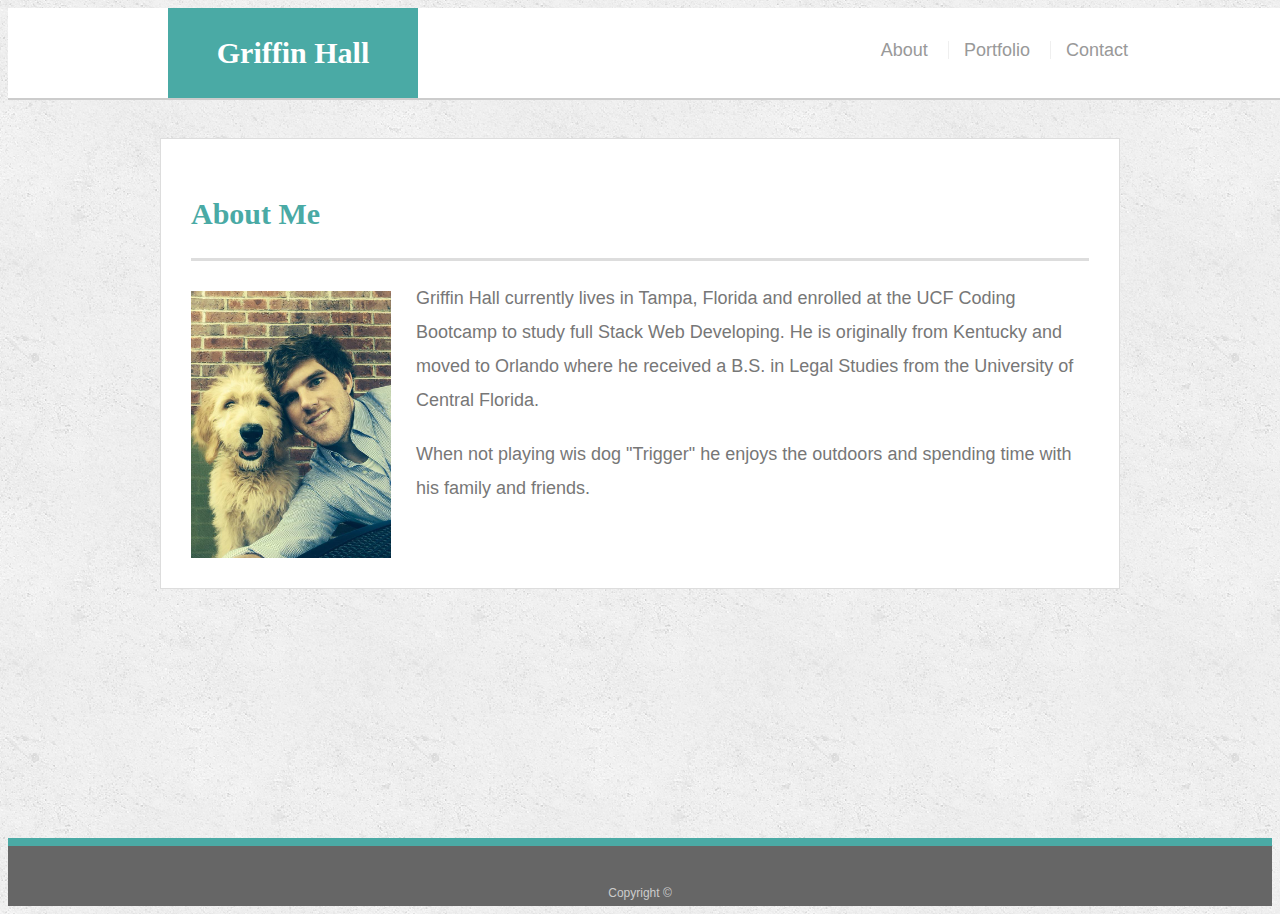
<file: index.html>
<!doctype html>
<html lang="en-us">

<head>
  <meta charset="UTF-8">
  <meta name="viewport" content="width=device-width, initial-scale=1">
  <title>About | Your Name</title>
  <link
  <link rel="stylesheet" type="text/css" href="assets/css/style.css">
</head>

<body>

  <header id="masthead">
    <div class="container">
      <a href="index.html" id="logo">Griffin Hall</a>
      <nav>
        <a href="index.html">About</a>
        <a href="portfolio.html">Portfolio</a>
        <a href="contact.html">Contact</a>
      </nav>
    </div>
  </header>

  <div id="main-container" class="container">
    <section class="main-section">
      <h1>About Me</h1>

      <img src="assets/images/gh.jpg" class="auth-image" alt="Your Name">

      <p>Griffin Hall currently lives in Tampa, Florida and enrolled at the UCF Coding Bootcamp to study full Stack Web Developing. He is originally from Kentucky and moved to Orlando where he received a B.S. in Legal Studies from the University of Central Florida.</p>

      <p>When not playing wis dog "Trigger" he enjoys the outdoors and spending time with his family and friends. </p>

      

    </section>

  </div>

  <footer>
    <div class="container">
      Copyright &copy; 
    </div>
  </footer>
</body>

</html>
</file>
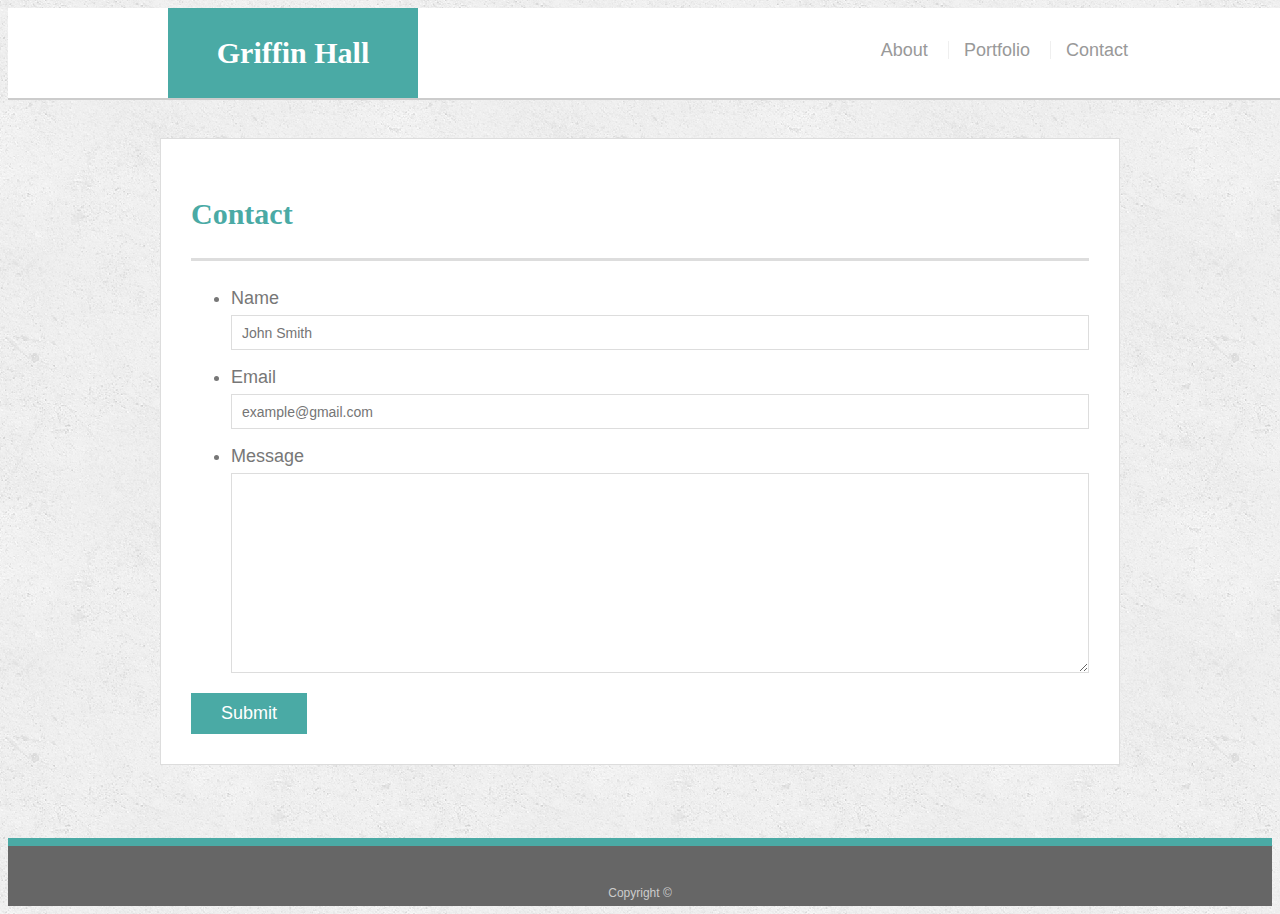
<file: contact.html>
<!doctype html>
<html lang="en-us">

<head>
  <meta charset="UTF-8">
  <meta name="viewport" content="width=device-width, initial-scale=1">
  <title>Contact | Your Name</title>
  <link rel="stylesheet" type="text/css" href="assets/css/style.css">
</head>

<body>

  <header id="masthead">
    <div class="container">
      <a href="index.html" id="logo">Griffin Hall</a>
      <nav>
        <a href="index.html">About</a>
        <a href="portfolio.html">Portfolio</a>
        <a href="contact.html">Contact</a>
      </nav>
    </div>
  </header>

  <div id="main-container" class="container">
    <section class="main-section">
      <h1>Contact</h1>

      <form id="contact-form">
        <ul>
          <li>
            <label for="name">Name</label>
            <input type="text" id="name" name="name" placeholder="John Smith" required="required">
          </li>
          <li>
            <label for="email">Email</label>
            <input type="email" id="email" name="email" placeholder="example@gmail.com" required="required">
          </li>
          <li>
            <label for="message">Message</label>
            <textarea id="message" name="message" required="required"></textarea>
          </li>
        </ul>
        <input type="submit">
      </form>

    </section>

  </div>

  <footer>
    <div class="container">
      Copyright &copy; 
    </div>
  </footer>
</body>

</html>
</file>
<file: assets/css/style.css>
body {
  font-family: Arial, "Helvetica Neue", Helvetica, sans-serif;
  font-size: 18px;
  line-height: 34px;
  color: #777;
  background: url("../images/concrete_seamless.png");
}

* {
  box-sizing: border-box;
}

/* general */

.container {
  width: 100%;
  max-width: 960px;
  margin: 0 auto;
  clear: both;
}

h1,
h2,
h3,
p {
  margin-bottom: 20px;
}

p:last-child {
  margin-bottom: 0;
}

h1,
h2,
h3 {
  font-family: Georgia, Times, "Times New Roman", serif;
  font-weight: 700;
  color: #4aaaa5;
}

h1 {
  padding-bottom: 20px;
  font-size: 30px;
  line-height: 49px;
  border-bottom: 3px solid #ddd;
}

h2,
h3 {
  font-size: 22px;
}

/* header */

#masthead {
  position: fixed;
  z-index: 99;
  width: 100%;
  margin: 0 0 30px;
  overflow: auto;
  color: #fff;
  background: #fff;
  border-bottom: 2px solid #ccc;
}

#logo {
  float: left;
  width: 250px;
  height: 90px;
  font-family: Georgia, Times, "Times New Roman", serif;
  font-size: 30px;
  font-weight: 700;
  line-height: 90px;
  color: #fff;
  text-align: center;
  text-decoration: none;
  background: #4aaaa5;
}

nav {
  float: right;
  margin-top: 25px;
}

nav a {
  display: inline-block;
  padding-left: 15px;
  margin-left: 15px;
  line-height: 18px;
  color: #999;
  text-decoration: none;
  border-left: 1px solid #efefef;
}

nav a:first-child {
  border-left: 0 none;
}

/* footer */

footer {
  padding: 30px 0;
  clear: both;
  font-size: 12px;
  color: #fff;
  color: #ccc;
  text-align: center;
  background: #666;
  border-top: 8px solid #4aaaa5;
  height: 50px;
}

h3, h2 {
  padding-bottom: 20px;
  margin-bottom: 15px;
  line-height: 22px;
  border-bottom: 2px solid #eee;
}

/* main */

#main-container {
  padding-top: 130px;
  min-height: calc(100vh - 70px);
}

.main-section {
  float: left;
  width: 100%;
  max-width: 960px;
  padding: 30px;
  margin: 0 0 40px;
  background: #fff;
  border: 1px solid #ddd;
}

/* portfolio page */

.work {
  position: relative;
  float: left;
  width: 274px;
  margin: 20px 0 25px;
  overflow: auto;
}

.work:nth-child(even) {
  margin-right: 40px;
}

.work img {
  width: 100%;
  border: 0 none;
  opacity: 0.8;
}

.work h3 {
  position: absolute;
  bottom: 20px;
  width: 100%;
  padding: 15px;
  margin-bottom: 0;
  font-weight: 300;
  line-height: 30px;
  color: #fff;
  text-align: center;
  background: #4aaaa5;
  border-bottom: 0;
}

.auth-image {
  float: left;
  width: 200px;
  height: auto;
  margin-top: 10px;
  margin-right: 25px;
}

/* contact page */

#contact-form ul {
  margin-bottom: 20px;
}

#contact-form li {
  margin-bottom: 10px;
}

label,
input[type=text],
input[type=email],
textarea {
  display: block;
  width: 100%;
}

input[type=text],
input[type=email],
textarea {
  height: 35px;
  padding: 0 10px;
  font-size: 14px;
  border: 1px solid #ddd;
}

textarea {
  height: 200px;
}

input[type=submit] {
  padding: 10px 30px;
  font-size: 18px;
  color: #fff;
  cursor: pointer;
  background: #4aaaa5;
  border: 0 none;
}

@media screen and (max-width:980px){

  nav {
    margin-right:70px;
  }

  #logo {
    margin-left: 50px;
  }
  
  .main-section {
    margin-left: 50px;
    width: 60%;
  }

  footer {
    position: fixed;
    width: 100%;
  }
}

@media screen and (max-width:768px){
  
  .main-section {
    width: 100%;
    margin-left: 0px;
  }

  #logo {
    margin-left: 0px;
  }

  footer {
    position: fixed;
    width: 100%;
  }
}

@media screen and (max-width:640px){
  .main-section {
    width: 100%;
    margin-left: 0px;
    margin-top: 40px;
    margin-bottom: 200px;
  }

  #logo {
    margin-left: -20px;
    width: 100%;
    text-align: center;
  }

  nav {
    float: none;
    text-align: center; 
  }

  .auth-image {
    float: none;
    width: 100%;
  }

  footer {
    position: fixed;
    width: 100%;
  }
}
</file>
